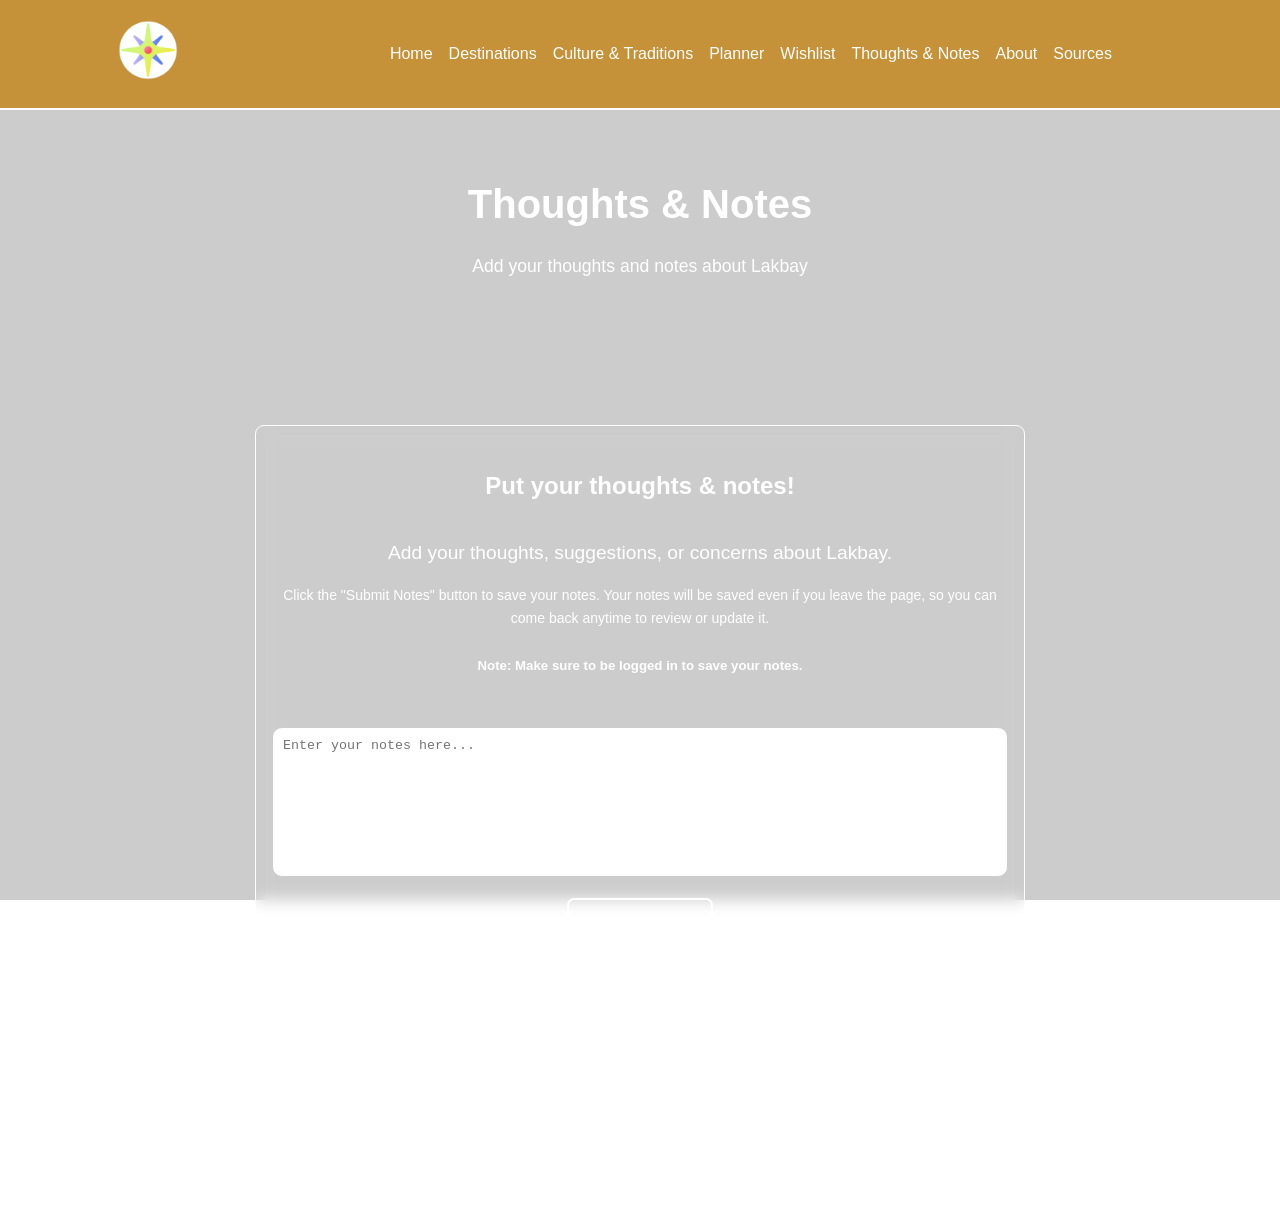
<file: public/notes.html>
<!DOCTYPE html>
<html lang="en">
<head>
  <link rel="stylesheet" href="stylesheet.css"/>
  <meta charset="UTF-8" />
  <meta name="viewport" content="width=device-width, initial-scale=1.0" />
  <title>Thoughts & Notes | Lakbay</title>
  <link rel="icon" href="../assets/lakbay_logo_v3/lakbay_logov3_icon.png" type="image/png" />
</head>
<body>
  <header>
    <div class="container nav-container">
      <a href="../home.html">
        <img src="../assets/lakbay_logo_v3/lakbay_logov3_light.png" width="60" alt="Lakbay Logo"/>
      </a>
      <nav>
        <ul class="nav-links">
          <li><a href="../home.html">Home</a></li>
          <li><a href="destinations.html">Destinations</a></li>
          <li><a href="culture&traditions.html">Culture & Traditions</a></li>
          <li><a href="planner.html">Planner</a></li>
          <li><a href="wishlist.html">Wishlist</a></li>
          <li><a href="notes.html">Thoughts & Notes</a></li>
          <li><a href="about.html">About</a></li>
          <li><a href="sources.html">Sources</a></li>
        </ul>
      </nav>
    </div>
  </header>

  <main>
    <!-- Hero -->
    <section class="hero">
      <div class="container">
        <h1>Thoughts & Notes</h1>
        <p>Add your thoughts and notes about Lakbay</p>
      </div>
    </section>

    <section id="culture" class="travelplanner">
      <br><h2>Put your thoughts & notes!</h2>
      <p>Add your thoughts, suggestions, or concerns about Lakbay.</p>
      <p style="font-size: 14px;">Click the "Submit Notes" button to save your notes. Your notes will be saved even if you leave the page, so you can come back anytime to review or update it.</p><br>
      <h5>Note: Make sure to be logged in to save your notes.</h5>
      <br><br>

      <form id="notesform" method="post">
        <textarea class="notes" name="notes" rows="10" cols="80" placeholder="Enter your notes here..."></textarea>
    
        <button type="submit">Submit notes</button>
      </form><br><br>
      <h3>Previous Notes</h3>
      <ul id="notesList" style="list-style-type: none;"></ul><br><br>
    </section>
  </main>

  <footer>
    <div class="footer-content">
      <div class="rights">
        <p>&copy; 2025 Lakbay. All rights reserved.</p>
        <div class="social-icons">
          <a href="https://github.com/antonio062111/WDProjBerylliumCabal_DelosReyes"><img src="../assets/github-mark-white.png" alt="GitHub Page" /></a>
          <a href="https://www.instagram.com/tayomaglakbay/?hl=en"><img src="../assets/instagram-logo.avif" alt="Instagram" /></a>
        </div>
      </div>
    </div>
  </footer>


  <script>
    const form = document.getElementById("notesform");
    const notesList = document.getElementById("notesList");

    // load saved notes on page load
    window.onload = function () {
        const savedNotes = JSON.parse(localStorage.getItem("notess")) || [];
        savedNotes.forEach(item => {
            const li = document.createElement("li");
            li.textContent = item;

            // edit button for each notes item
            const editbutton = document.createElement("button");
            editbutton.addEventListener("click", function () {
                const newNotes = prompt("Edit your notes:", item);
                if (newNotes) {
                    li.firstChild.textContent = newNotes;
                    let notess = JSON.parse(localStorage.getItem("notess")) || [];
                    notess = notess.map(notes => notes === item ? newNotes : notes);
                    localStorage.setItem("notess", JSON.stringify(notess));
                    location.reload();
                }
            });

            editbutton.textContent = "Edit";
            editbutton.style.marginLeft = "10px";
            editbutton.style.padding = "5px";
            editbutton.style.backgroundColor = "grey";
            editbutton.style.outline = "none";
            li.appendChild(editbutton);

            // delete button for each notes item
            const deletebutton = document.createElement("button");
            deletebutton.addEventListener("click", function () {
                const confirmDelete = confirm("Are you sure you want to delete this note? This action cannot be undone.");
                if (confirmDelete) {
                    notesList.removeChild(li);
                    let notess = JSON.parse(localStorage.getItem("notess")) || [];
                    notess = notess.filter(notes => notes !== item);
                    localStorage.setItem("notess", JSON.stringify(notess));
                    location.reload();
                }
            });

            deletebutton.textContent = "Delete";
            deletebutton.style.marginLeft = "10px";
            deletebutton.style.padding = "5px";
            deletebutton.style.backgroundColor = "red";
            deletebutton.style.outline = "none";
            li.appendChild(deletebutton);
            notesList.appendChild(li);
        });
    };

    // handle form submission
    form.addEventListener("submit", function (event) {
        event.preventDefault();
        const notesText = form.notes.value.trim();

        if (notesText) {
            // save to localStorage
            let notess = JSON.parse(localStorage.getItem("notess")) || [];
            notess.push(notesText);
            localStorage.setItem("notess", JSON.stringify(notess));

            // display immediately
            const li = document.createElement("li");
            li.textContent = notesText;
            notesList.appendChild(li);

            alert("Thank you for your notes!");
            form.reset();
            // Reload the current page
            location.reload();
        }
    });
</script>
</body>
</html>
</file>
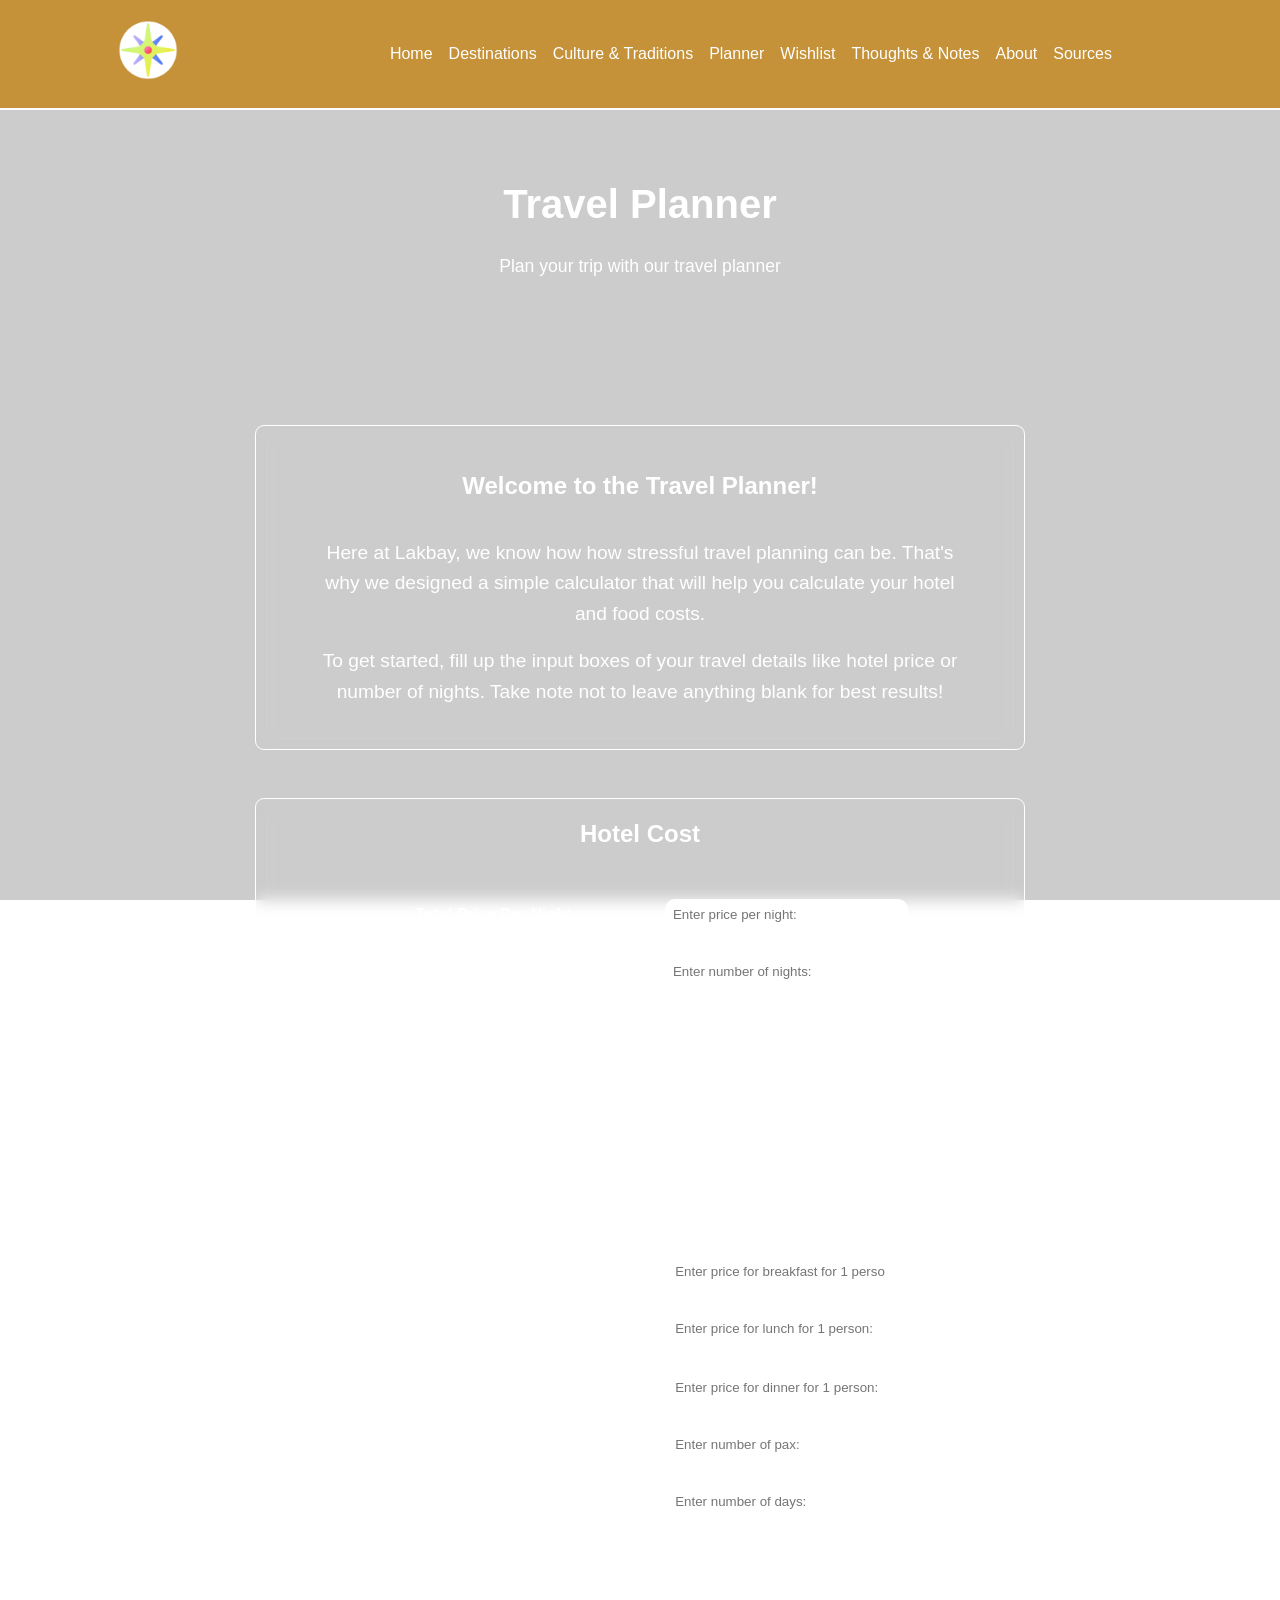
<file: public/planner.html>
<!DOCTYPE html>
<html lang="en">
<head>
  <link rel="stylesheet" href="stylesheet.css"/>
  <meta charset="UTF-8" />
  <meta name="viewport" content="width=device-width, initial-scale=1.0" />
  <title>Planner | Lakbay</title>
  <link rel="icon" href="../assets/lakbay_logo_v3/lakbay_logov3_icon.png" type="image/png" />
</head>
<body>
  <header>
    <div class="container nav-container">
      <a href="../home.html">
        <img src="../assets/lakbay_logo_v3/lakbay_logov3_light.png" width="60" alt="Lakbay Logo"/>
      </a>
      <nav>
        <ul class="nav-links">
          <li><a href="../home.html">Home</a></li>
          <li><a href="destinations.html">Destinations</a></li>
          <li><a href="culture&traditions.html">Culture & Traditions</a></li>
          <li><a href="planner.html">Planner</a></li>
          <li><a href="wishlist.html">Wishlist</a></li>
          <li><a href="notes.html">Thoughts & Notes</a></li>
          <li><a href="about.html">About</a></li>
          <li><a href="sources.html">Sources</a></li>
        </ul>
      </nav>
    </div>
  </header>

  <main>
    <!-- Hero -->
    <section class="hero">
      <div class="container">
        <h1>Travel Planner</h1>
        <p>Plan your trip with our travel planner</p>
      </div>
    </section>

    <!--Introduction to the planner-->
    <section class="travelplanner">
      <div class="container"><br>
        <h2>Welcome to the Travel Planner!</h2>
        <p>Here at Lakbay, we know how how stressful travel planning can be. That's why we designed a simple calculator that will help you calculate your hotel and food costs.</p>
        <p>To get started, fill up the input boxes of your travel details like hotel price or number of nights. Take note not to leave anything blank for best results!</p>
      </div><br>
    </section>

    <!-- Hotel Cost Calculator-->
    <section class="travelplanner">
      <h2>Hotel Cost</h2>
      <table>

        <tr>
          <th>Total Price Per Night</th>
          <td><input type="number" id="price" placeholder="Enter price per night: "></td>
        </tr>

        <tr> 
          <th>Number of Nights</th>
          <td><input type="number" id="nights" placeholder="Enter number of nights: "></td>
        </tr>
      </table>

      <input type="button" value="Calculate Hotel Cost" onclick="calculateHotelCost()">

      <p id="hotelResult">Subtotal for hotel: </p>
    </section>

    <!-- Food Cost Calculator-->
    <section class="travelplanner">
      <h2>Food Cost</h2>
      <table>
        <tr>
          <th>Breakfast</th>
          <td><input type="number" id="breakfast" placeholder="Enter price for breakfast for 1 person: "></td>
        </tr>

        <tr>
          <th>Lunch</th>
          <td><input type="number" id="lunch" placeholder="Enter price for lunch for 1 person: "></td>
        <tr>
          
        <tr>
          <th>Dinner</th>
          <td><input type="number" id="dinner" placeholder="Enter price for dinner for 1 person: "></td>
        </tr>

        <tr>
          <th>Number of Pax</th>
          <td><input type="number" id="pax" placeholder="Enter number of pax: "></td>
        </tr>

        <tr>
          <th>Number of Days</th>
          <td><input type="number" id="days" placeholder="Enter number of days: "></td>
        </tr> 
      </table>

      <input type="button" value="Calculate Food Cost" onclick="calculateFoodCost()">
    

      <p id="foodResult">Subtotal for food: </p>
    </section>

    <!-- Grand Total Calculator -->
    <section class="travelplanner">
      <h2 id="grandTotal"> Grand Total!</h2>
      <input type="button" id="gt" value="Calculate Grand Total" onclick="calculateGT()">
    </section>
  </main>

  <footer>
    <div class="footer-content">
      <div class="rights">
      <p><strong><small>Sources:</small></strong></p>
      <ul><small>
        <li>Saferide. (2023, September 5). Top 10 Attractions in Bohol: Exploring the Beautiful Island » saferide.ph. Saferide Car Rental. https://www.saferide.ph/top-10-attractions-in-bohol/</li>
      </small></ul>
      
      <br><p>&copy; 2025 Lakbay. All rights reserved.</p><br>
      <div class="social-icons">
        <a href="https://github.com/antonio062111/WDProjBerylliumCabal_DelosReyes"><img src="../assets/github-mark-white.png" alt="GitHub Page" /></a>
        <a href="https://www.instagram.com/tayomaglakbay/?hl=en"><img src="../assets/instagram-logo.avif" alt="Instagram" /></a>
      </div>
      </div>
    </div>
  </footer>
  <script src="price_calculators.js"></script>
</body>
</html>
</file>
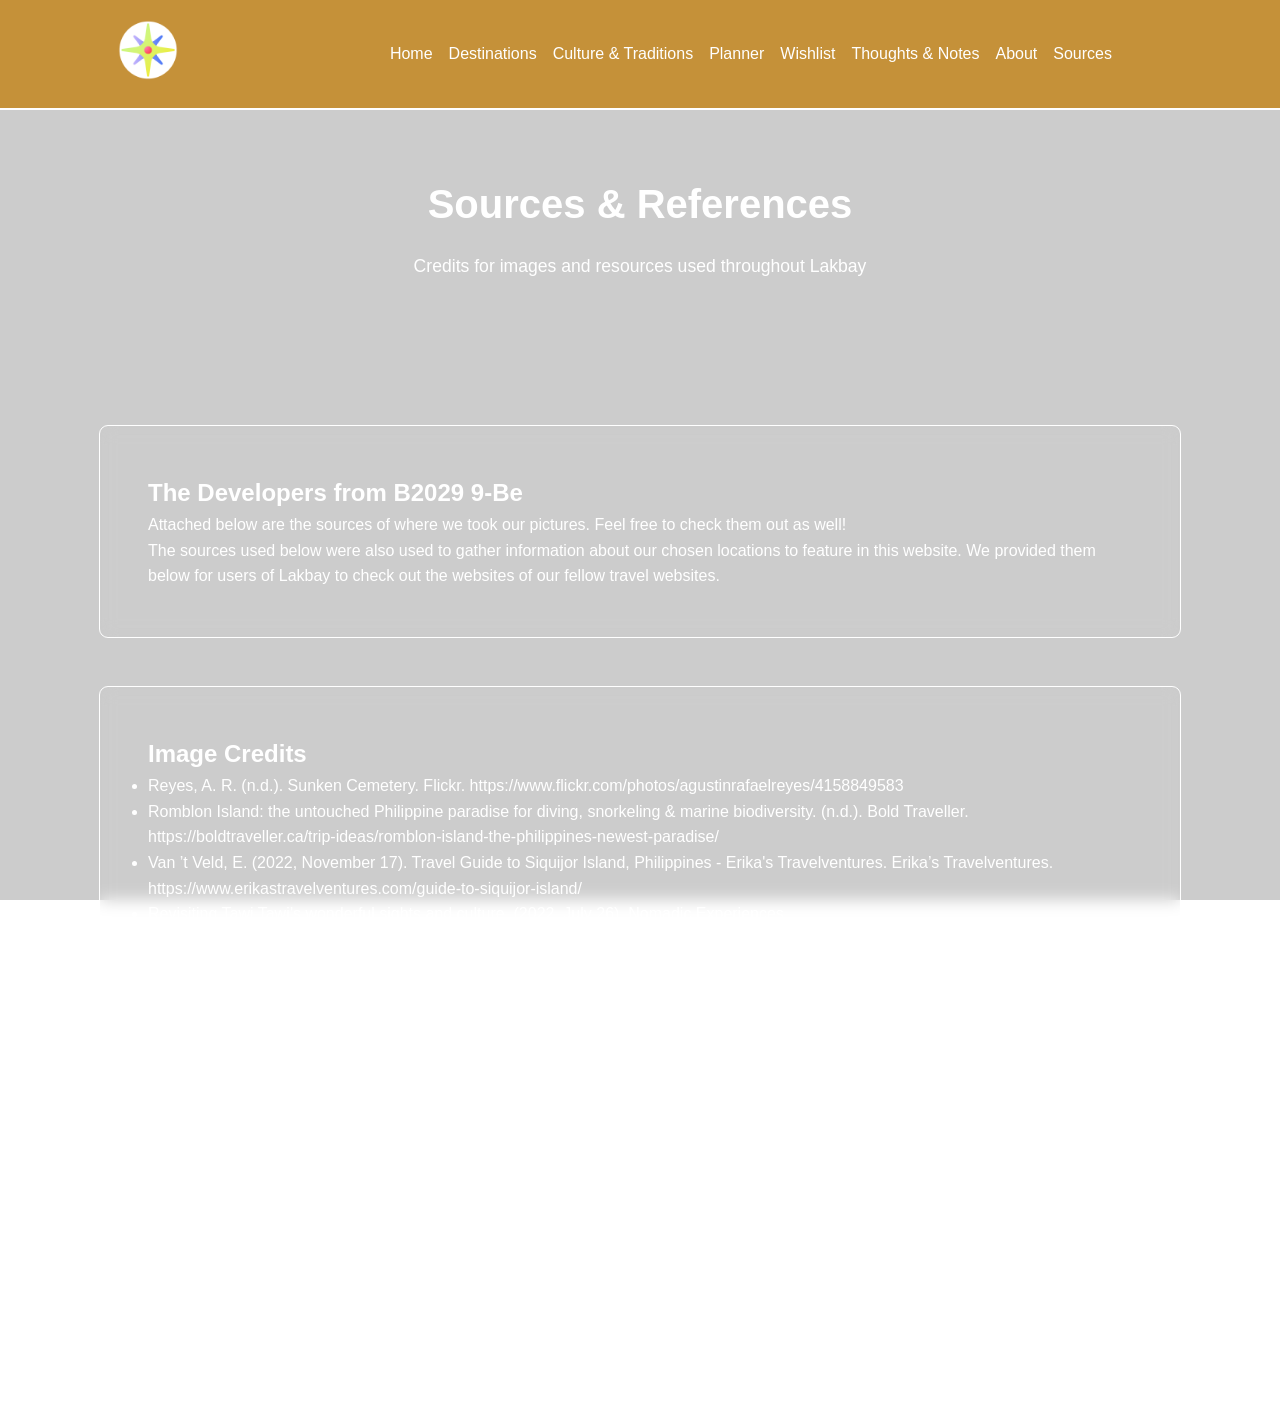
<file: public/sources.html>
<!DOCTYPE html>
<html lang="en">
<head>
  <link rel="stylesheet" href="stylesheet.css"/>
  <meta charset="UTF-8" />
  <meta name="viewport" content="width=device-width, initial-scale=1.0" />
  <title>Sources | Lakbay</title>
  <link rel="icon" href="../assets/lakbay_logo_v3/lakbay_logov3_icon.png" type="image/png" />
</head>
<body>
  <header>
    <div class="container nav-container">
      <a href="../home.html">
        <img src="../assets/lakbay_logo_v3/lakbay_logov3_light.png" width="60" alt="Lakbay Logo"/>
      </a>
    
      <nav>
        <ul class="nav-links">
          <li><a href="../home.html">Home</a></li>
          <li><a href="destinations.html">Destinations</a></li>
          <li><a href="culture&traditions.html">Culture & Traditions</a></li>
          <li><a href="planner.html">Planner</a></li>
          <li><a href="wishlist.html">Wishlist</a></li>
          <li><a href="notes.html">Thoughts & Notes</a></li>
          <li><a href="about.html">About</a></li>
          <li><a href="sources.html">Sources</a></li>
        </ul>
      </nav>
    </div>
  </header>

  <main>
    <!-- Hero -->
    <section class="hero">
      <div class="container">
        <h1>Sources & References</h1>
        <p>Credits for images and resources used throughout Lakbay</p>
      </div>
    </section>

    <section id="developers" class="container_sources">
      <h2>The Developers from B2029 9-Be</h2>
      <p>Attached below are the sources of where we took our pictures. Feel free to check them out as well!</p>
      <p>The sources used below were also used to gather information about our chosen locations to feature in this website. We provided them below for users of Lakbay to check out the websites of our fellow travel websites.</p>
    </section>

    <!-- Sources Section, Image -->
    <section id="sources" class="container_sources">
      <h2>Image Credits</h2>
      <ul>
        <li>Reyes, A. R. (n.d.). Sunken Cemetery. Flickr. https://www.flickr.com/photos/agustinrafaelreyes/4158849583</li>
        <li>Romblon Island: the untouched Philippine paradise for diving, snorkeling & marine biodiversity. (n.d.). Bold Traveller. https://boldtraveller.ca/trip-ideas/romblon-island-the-philippines-newest-paradise/</li>
        <li>Van ’t Veld, E. (2022, November 17). Travel Guide to Siquijor Island, Philippines - Erika's Travelventures. Erika’s Travelventures. https://www.erikastravelventures.com/guide-to-siquijor-island/</li>
        <li>Revisiting Tawi Tawi’s wonderful sights and culture. (2022, July 26). Nomadic Experiences. https://www.nomadicexperiences.com/2022/07/revisiting-tawi-tawis-wonderful-sights.html</li>
        <li>Erine, D. (n.d.). Bukidnon Highlands: the Switzerland of Mindanao. Delightful Philippines. https://www.delightful.ph/blog/category/240/bukidnon/post/1590/bukidnon-highlands-the-switzerland-of-mindanao</li>
      </ul>

      <br><br>

      <!-- Sources Section, Image -->
      <h2>Content References</h2>
      <ul>
        <li>Corporate - love the Philippines. (n.d.). https://www.tourism.gov.ph/</li>
      </ul>
    </section>
  </main>

  <footer>
    <div class="footer-content">
      <div class="rights">
      <p><strong><small>Sources:</small></strong></p>
      <ul><small>
        <li>Saferide. (2023, September 5). Top 10 Attractions in Bohol: Exploring the Beautiful Island » saferide.ph. Saferide Car Rental. https://www.saferide.ph/top-10-attractions-in-bohol/</li>
      </small></ul>
      
      <br><p>&copy; 2025 Lakbay. All rights reserved.</p><br>
      <div class="social-icons">
        <a href="https://github.com/antonio062111/WDProjBerylliumCabal_DelosReyes"><img src="../assets/github-mark-white.png" alt="GitHub Page" /></a>
        <a href="https://www.instagram.com/tayomaglakbay/?hl=en"><img src="../assets/instagram-logo.avif" alt="Instagram" /></a>
      </div>
      </div>
    </div>
  </footer>
</body>
</html>
</file>
<file: public/stylesheet.css>
/* Reset & Base */
  * {
    margin: 0;
    padding: 0;
    box-sizing: border-box;
  }
  
  body {
    background: linear-gradient(rgba(0, 0, 0, 0.2), rgba(0, 0, 0, 0.2)), 
                url('https://www.saferide.ph/wp-content/uploads/2021/04/top-10-bohol.jpg') center/cover no-repeat;
    font-family: 'Segoe UI', sans-serif;
    line-height: 1.6;
    background-attachment: fixed;
  }
  
  .container {
    width: 90%;
    max-width: 1100px;
    margin: auto;
  }
  
/* Header */
  header {
    padding: .5rem;
    color: white;
    display: flex;
    justify-content: space-between;
    padding: 20px 60px;
    position: sticky;
    top: 0;
    background: rgba(196, 131, 20, 0.8);
    backdrop-filter: blur(8px); 
    z-index: 2000;
    outline: 2px solid #ffffff;
  }
  
  
  .nav-container {
    display: flex;
    justify-content: space-between;
    align-items: center;
    position: sticky; left: 50px;
    overflow:hidden;
    white-space:wrap;
  }

  .nav-container.li {
    display: flex;
    justify-content: space-between;
    align-items: center;
    position: sticky; left: 50px;
    overflow:hidden;
    white-space:wrap;
  }
  
  .logo {
    font-size: 1.7rem;
    font-weight: bold;
    position: relative; 
  }
  
  .nav-links {
    list-style: none;
    display: flex;
    gap: 1rem;
    position: relative; 
    flex-wrap: wrap;
    line-height: 10px;
    padding: 0px 50px;
    margin-bottom: 2%;
    margin-top: 2%;
  }
  
  .nav-links a {
    color: white;
    text-decoration: none;
    font-weight: 200;
    transition: 0.2s linear;
  }
  
  .nav-links a:hover {
    font-size: 1.1rem;
    font-weight: 600;
  }
  
  
/* Hero Section */
  .hero {
    color: white;
    text-align: center;
    padding: 4rem 1rem;
   
  }
  
  .hero h1 {
    font-size: 2.5rem;
    margin-bottom: 1rem;
  }
  
  .hero p {
    font-size: 1.1rem;
    margin-bottom: 2rem;
  }
  
  button, #loginsubmit, #loginreset,.travelplanner input[type="button"] {
    padding: 0.75rem 1.5rem;
    background: rgba(255, 99, 71, 0);
    backdrop-filter: blur(8px); 
    outline: 2px solid white;
    border: none;
    color: white;
    font-size: 1rem;
    cursor: pointer;
    border-radius: 5px;
    transition: 0.3s ease;
  }
  
  button:hover, #loginsubmit:hover, #loginreset:hover {
    background-color: #c48314;
    padding: 1.15rem 2rem;
    outline: 0px
  }
  
  .hero a{
    color:white ;
    text-decoration: none;
  }
  
/* Highlights Section */ 
  .highlights {
    background: rgba(255, 255, 255, 0);
    backdrop-filter: blur(8px); 
    padding: 3rem 0;
    margin: 50px auto;
    border-radius: 15px;
    color: #ffffff;
    outline: 1px solid #ffffff;
  }
  
  .highlights h2 {
    color: white;
    text-align: center;
    margin-bottom: 2rem;
  }
  
  .cards {
    display: flex;
    flex-wrap: wrap;
    gap: 1.5rem;
    justify-content: center;
  }
  
  .card {
    background: rgba(244, 21, 21, 0);
    border-radius: 8px;
    box-shadow: none;
    width: 300px;
    text-align: center;
    padding: 1rem;
    transition: 0.3s ease;
  }
  
  .card a {
    color: white;                /* Changes color to white */
    font-size: 0.8em;            /* Makes text smaller (adjust as needed) */
    font-weight: bold;    /* Makes the text bold */
  }
  
  .card:hover {
    transform: scale(1.1);
  }
  
  .card img {
    width: 100%;
    border-radius: 6px;
    margin-bottom: 1rem;
    object-fit: cover;
    height: 200px;
  }
  
  #history .history-img {
    width: 200px !important;     /* ensure square, override generic rule */
    height: 200px !important;    /* keep height fixed */
    object-fit: cover;           /* fill the square without distortion */
    display: block;
    margin: 0 auto 1rem;         /* center inside the card */
    border-radius: 6px;
  }
  
  
  
  
/* Destinations Section */
  .destinations h2 {
    text-align: center;
    margin-bottom: 2rem;
  }
  
  .cards {
    display: flex;
    flex-wrap: wrap;
    gap: 1.5rem;
    justify-content: center;
  }
  
  .card {
    outline: 2px solid #ffffff;
    background: rgba(255, 255, 255, 0);
    border-radius: 8px;
    box-shadow: 0 2px 5px rgba(0, 0, 0, 0.3);
    width: 300px;
    text-align: center;
    padding: 1rem;
    transition: transform 0.3s ease;
  }
  
  .card:hover {
    transform: scale(1.1);
  }
  
  .card img {
    width: 100%;
    border-radius: 6px;
    margin-bottom: 1rem;
    object-fit: cover;
    height: 200px;
  }
  
/* Footer */
  footer {
    background: rgba(255, 255, 255, 0);
    backdrop-filter: blur(8px); 
    color: white;
    padding: 1rem 0;
    text-align: center;
    outline: 2px solid #ffffff;
  }
  
  .social-icons img {
    height: 24px;
    margin: 0 8px;
  }
  
/* Dividers */
  .divider {
    display: flex;
    justify-content: center;
    margin: 100px;
  }
  
/* Destinations */
  .place {
    background: white;
    border-radius: 8px;
    box-shadow: 0 2px 5px rgba(0, 0, 0, 0.3);
    text-align: center;
    padding: 1rem;
    margin-left: 50px;
    margin-right: 50px;
  }
  
  .place img {
    display: flex;
    width: 50%;
    border-radius: 6px;
    margin-top: -85px;
    margin-bottom: 1rem;
    object-fit: cover;
    justify-content: left;
    padding: 100px;
    }
  
  .place p{
    display: flex;
    justify-content: right;
  }
  
  .bg{
    padding: 3rem 0;
    margin: 50px auto;
    border-radius: 15px;
    background-color: whitesmoke;
  }
  
/* Planner */
  .travelplanner {
    background: rgba(255, 99, 71, 0);
    backdrop-filter: blur(8px); 
    border-radius: 8px;
    text-align: center;
    padding: 1rem;
    margin-left: 20%;
    margin-right: 20%;
    margin-top: 50px;
    margin-bottom: 50px;
    color: white;
    outline: 1px solid #ffffff;
    overflow:hidden;
    white-space:wrap;
    
  }
  
  .travelplanner h2 {
    text-align: center;
    margin-bottom: 2rem;
  }
  
  .travelplanner p {
    font-size: 1.2rem;
    margin-top: 1rem;
  }
  
  .travelplanner table {
    margin-left: auto;
    margin-right: auto;
    width: 80%; 
    justify-content: center ;
  }
  
  .travelplanner th, td {
    margin-left: auto;
    margin-right: auto;
    width: 20%; 
    justify-content: center ;
    border-collapse: separate;
    padding: 0.75rem 1.5rem;
    background: rgba(255, 255, 255, 0);
    backdrop-filter: blur(8px); 
    border: none;
    color: white;
    font-size: 1rem;
    cursor: pointer;
    border-radius: 10px;
    transition: 0.3s ease;
  }
  
  .travelplanner input[type="number"] {
    border-radius: 10px;
    padding: 8px;
    border: none;
    width: 100%;
  }
  
  
  .travelplanner input[type="number"]:focus {
    outline: none;
  }
  
  .travelplanner #gt {
    padding: 0.75rem 1rem;
    background: rgba(255, 255, 255, 0);
    backdrop-filter: blur(8px); 
    border: none;
    color: white;
    font-size: 1rem;
    cursor: pointer;
    border-radius: 10px;
    transition: 0.3s ease;
  }
  .travelplanner input[type="button"]:hover {
    background-color: #a07828;
    scale: 115%;
    outline: none;
    
  }
  
  .travelplanner #gt:hover {
    background-color: #a07828;
    scale: 115%;
  }

/*Log in*/
  label {
    display: block;
    margin-bottom: 10px;
  }
  
  input.login, select, textarea.login {
      width: 30%;
      height: 3%;
      padding: 10px;
      margin-top: 4px;
      border: 1px solid #ccc;
      border-radius: 100px;
      color:#1b1919;
  }
  
/*Sources*/
  .container_sources {
    background: rgba(255, 99, 71, 0);
    backdrop-filter: blur(8px); 
    color:white;
    border-radius: 8px;
    text-align: left;
    padding: 3rem;
    margin-left: 100px;
    margin-right: 100px;
    margin-top: 50px;
    margin-bottom: 50px;
    outline: 1px solid #ffffff;
  }

  /*Feedback*/
  textarea.notes {
    width: 100%;
    height: 150px;
    padding: 10px;
    border: 1px solid #ccc;
    border-radius: 10px;
    resize: none;
  }

  span.heart {
    color: rgba(255, 255, 255, 0);
    font-size: 1.5rem;
    margin-left: 0rem;
  }

  section.travelplanner {
    button {
      margin-top: 15px;
    }
  }

  div.wishlistCard {
    img {
      width: 500px;
      height: auto;
      border-radius: 8px;
    }

    h3 {
      margin-top: 1rem;
      margin-bottom: 0rem;
      display: inline-block;
      margin-right: 10px;
    }

    p {
      margin-top: -0.4rem;
    }

    input[type="checkbox"] {
      margin-left: -0.5rem;
      width: 15px;
      height: 15px;
    }
  }
</file>
